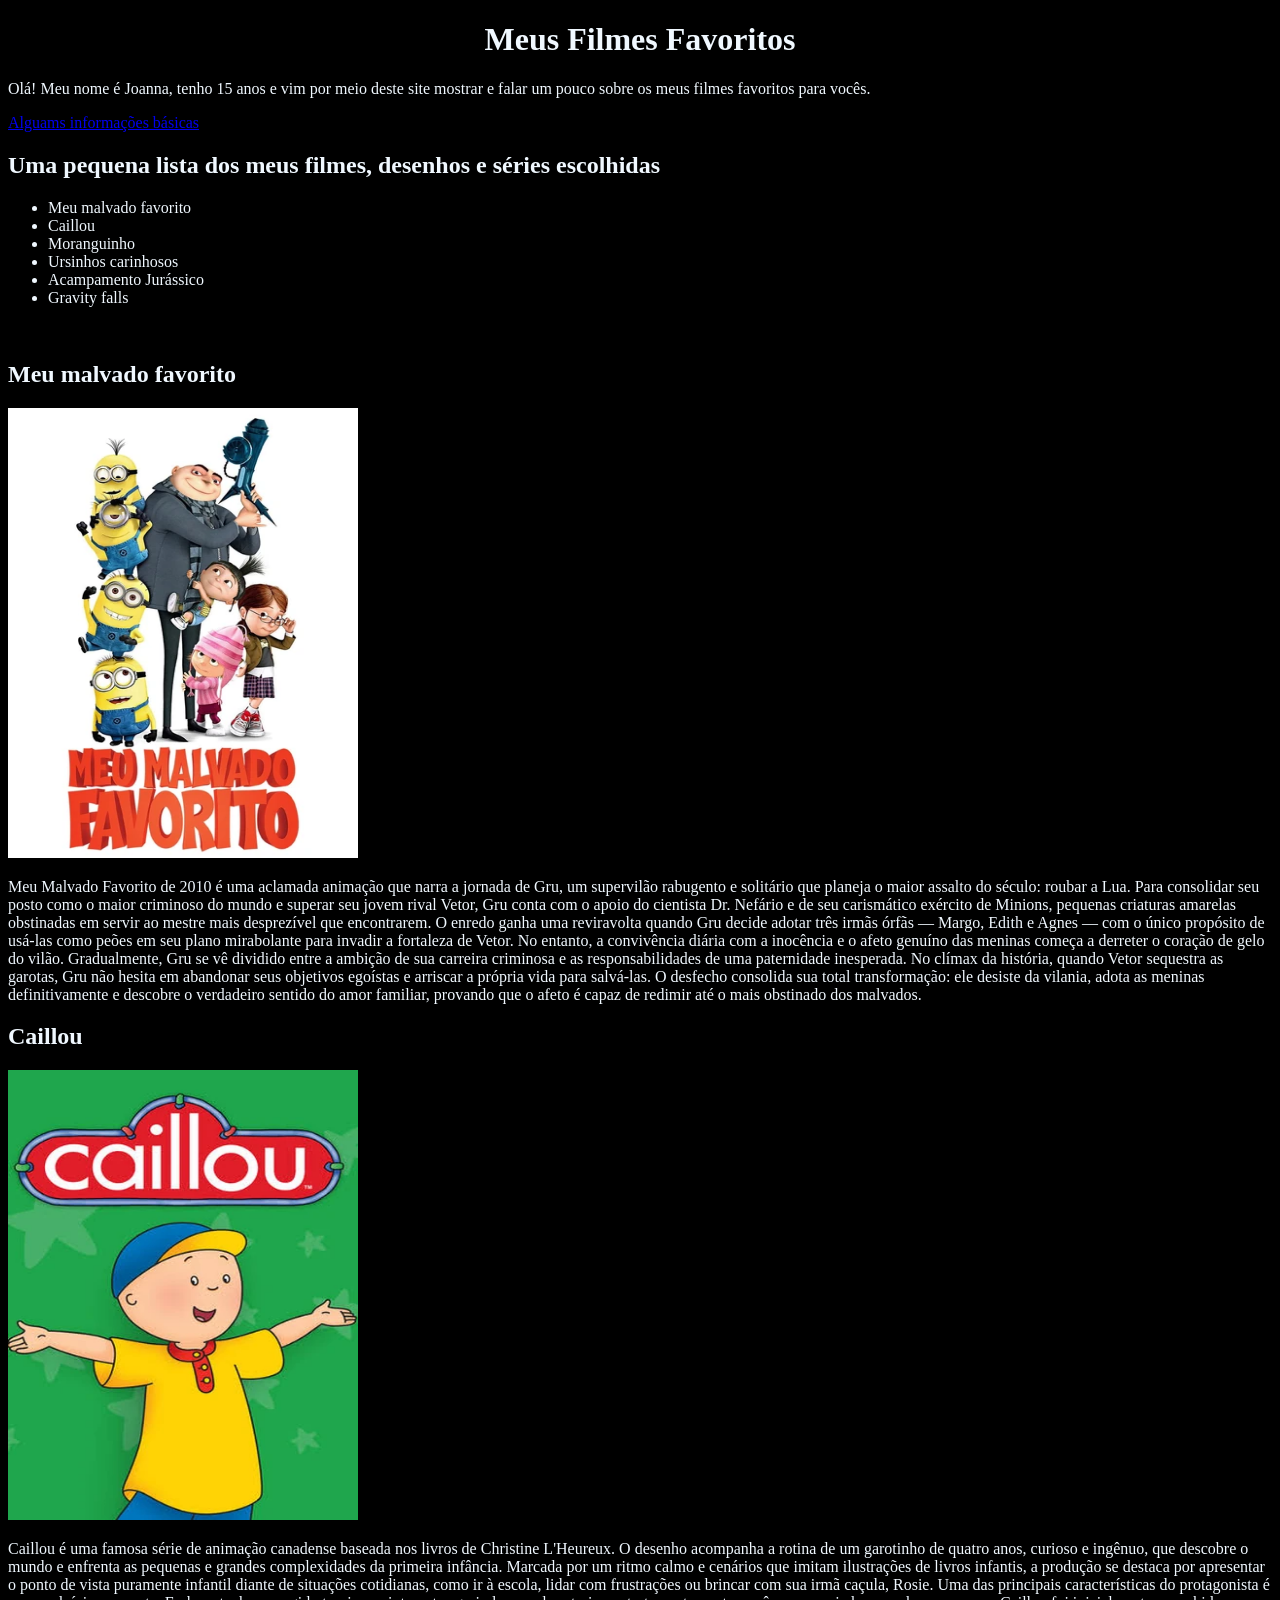
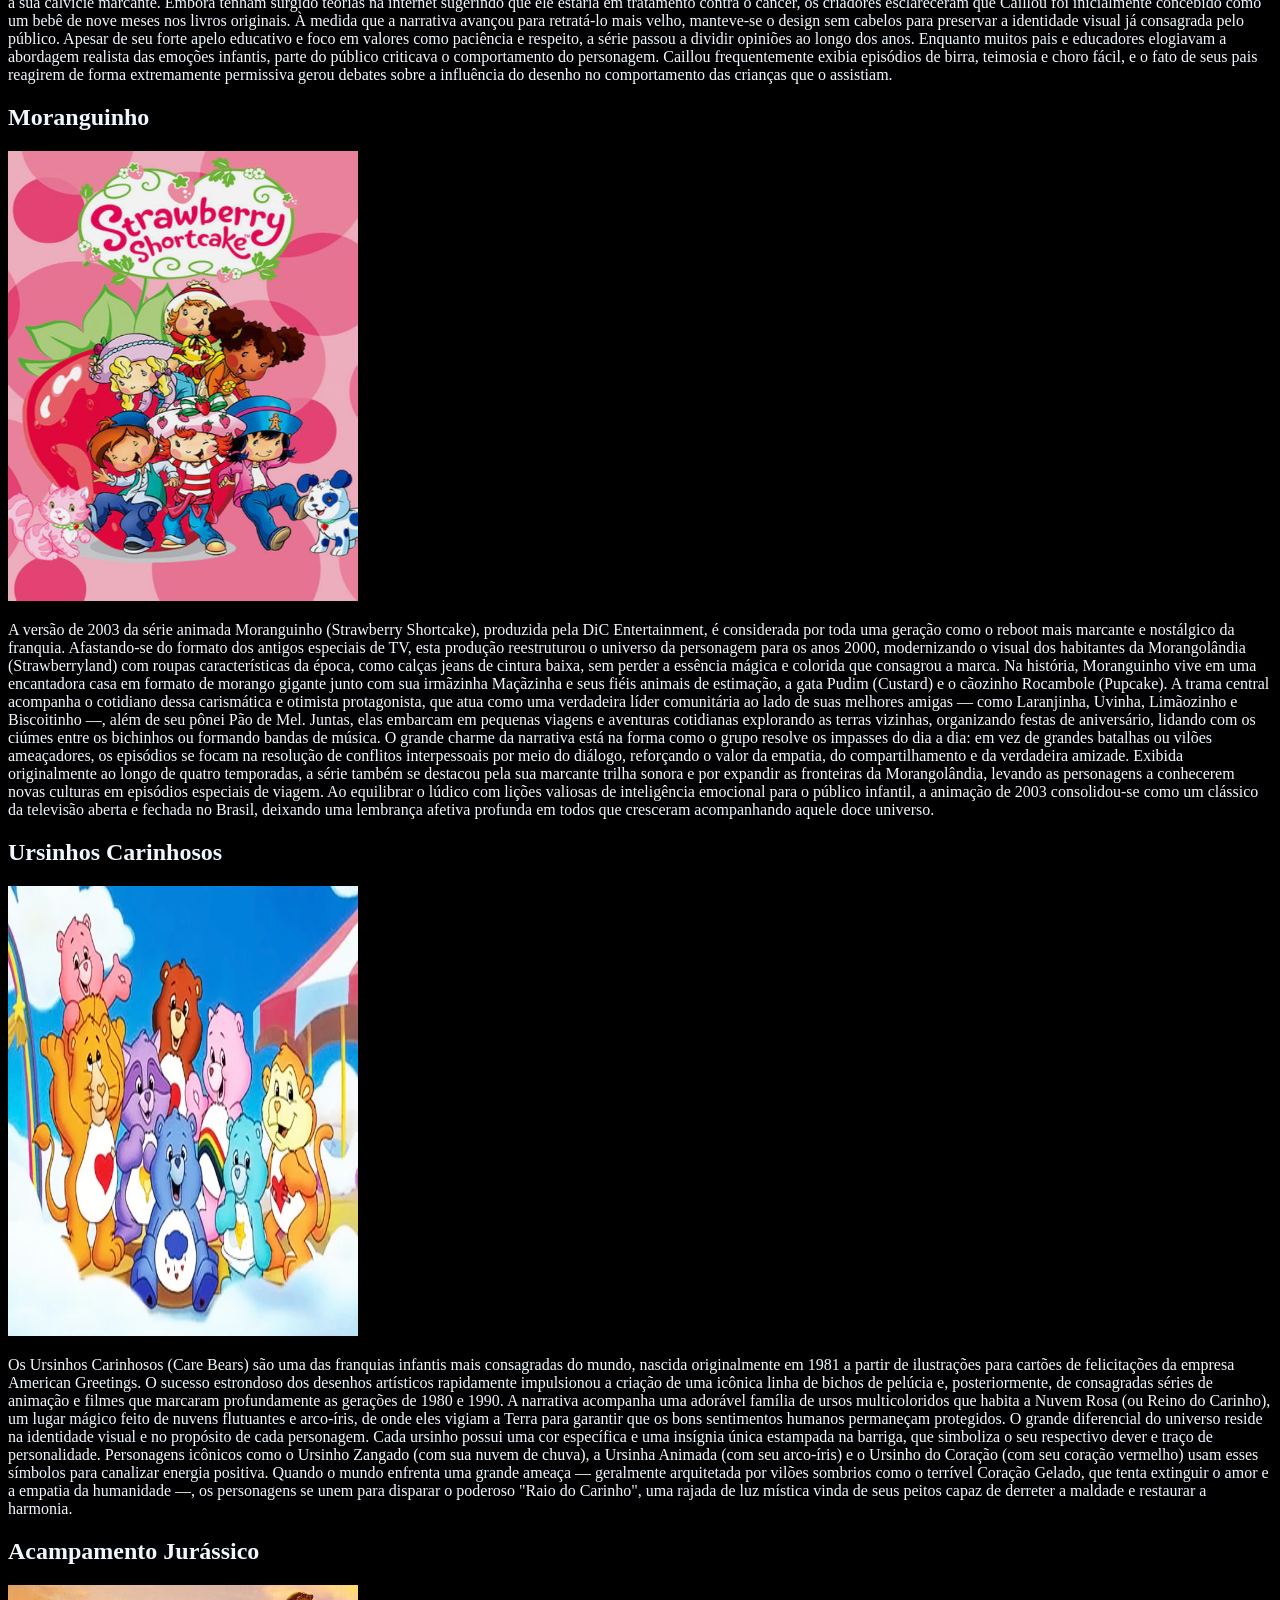
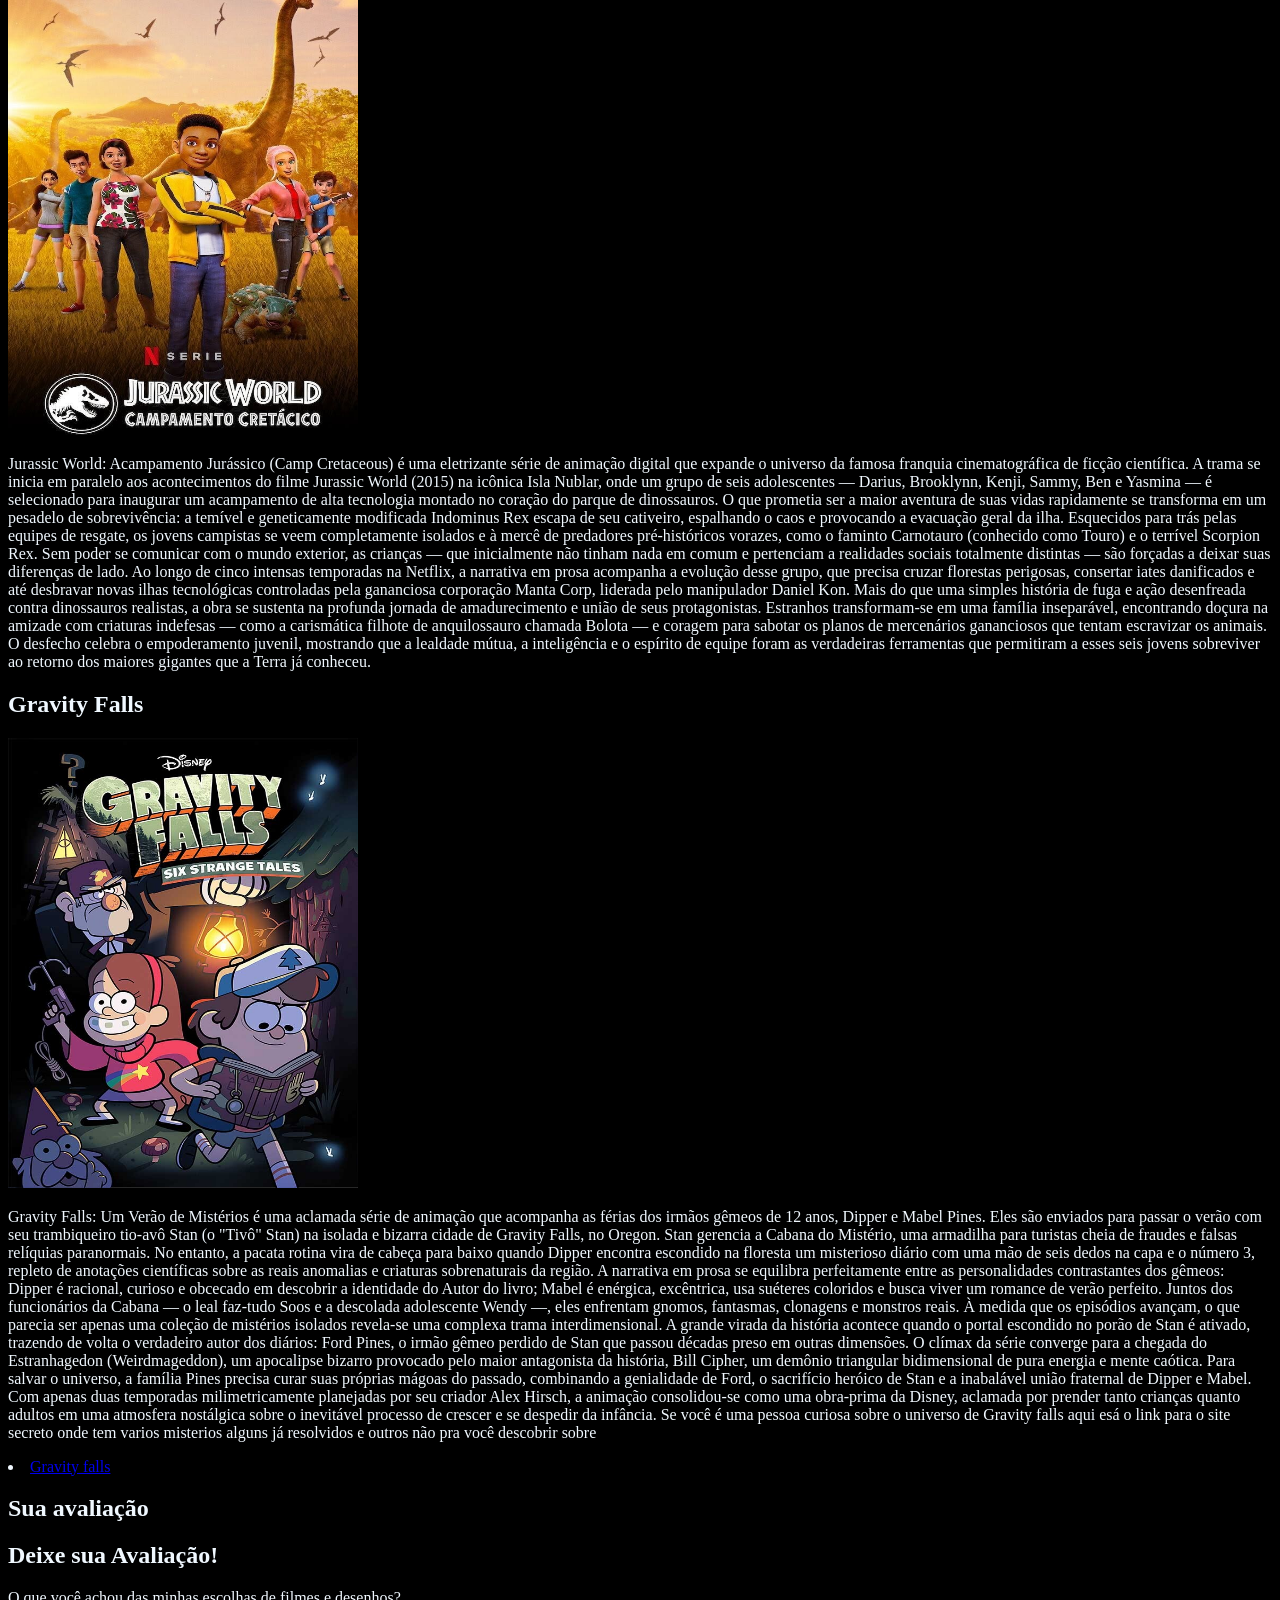
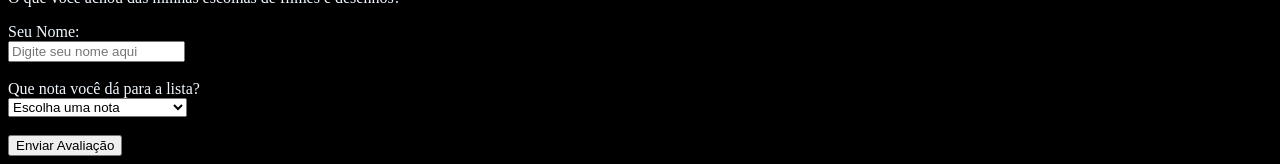
<file: index.html>
<!DOCTYPE html>
<html lang="en">
<head>
     <link rel="stylesheet" href="index.css">
   
    <meta charset="UTF-8">
    <meta name="viewport" content="width=device-width, initial-scale=1.0">
    <title>Meus filmes favoritos</title>
</head>
<body>

    <h1 style="text-align: center;">Meus Filmes Favoritos</h1>  <p >Olá! Meu nome é Joanna, tenho 15 anos e vim por meio deste site mostrar e falar um pouco sobre os meus filmes favoritos para vocês.
    </p>
    
              <a href="site.html">Alguams informações básicas</a>

    <h2>Uma pequena lista dos meus filmes, desenhos e séries escolhidas </h2>
    
<ul>
  <li>Meu malvado favorito</li>
  <li> Caillou</li>
  <li>Moranguinho</li>
  <li> Ursinhos carinhosos </li>
  <li> Acampamento Jurássico</li>
  <li> Gravity falls</li>
</ul>
<br>
<h2> Meu malvado favorito</h2>
<img src="MeuMalvadoFavorito.webp" alt="Meu Malvado Favorito"  width="350" height="450";>
<p>Meu Malvado Favorito de 2010 é uma aclamada animação que narra a jornada de Gru, um supervilão rabugento e solitário que planeja o maior assalto do século: roubar a Lua. Para consolidar seu posto como o maior criminoso do mundo e superar seu jovem rival Vetor, Gru conta com o apoio do cientista Dr. Nefário e de seu carismático exército de Minions, pequenas criaturas amarelas obstinadas em servir ao mestre mais desprezível que encontrarem.
O enredo ganha uma reviravolta quando Gru decide adotar três irmãs órfãs — Margo, Edith e Agnes — com o único propósito de usá-las como peões em seu plano mirabolante para invadir a fortaleza de Vetor. No entanto, a convivência diária com a inocência e o afeto genuíno das meninas começa a derreter o coração de gelo do vilão. Gradualmente, Gru se vê dividido entre a ambição de sua carreira criminosa e as responsabilidades de uma paternidade inesperada.
No clímax da história, quando Vetor sequestra as garotas, Gru não hesita em abandonar seus objetivos egoístas e arriscar a própria vida para salvá-las. O desfecho consolida sua total transformação: ele desiste da vilania, adota as meninas definitivamente e descobre o verdadeiro sentido do amor familiar, provando que o afeto é capaz de redimir até o mais obstinado dos malvados.</p>
<h2> Caillou</h2>
<img src="Caillou.webp" alt="Caillou" width="350" height="450";>
<P>Caillou é uma famosa série de animação canadense baseada nos livros de Christine L'Heureux. O desenho acompanha a rotina de um garotinho de quatro anos, curioso e ingênuo, que descobre o mundo e enfrenta as pequenas e grandes complexidades da primeira infância. Marcada por um ritmo calmo e cenários que imitam ilustrações de livros infantis, a produção se destaca por apresentar o ponto de vista puramente infantil diante de situações cotidianas, como ir à escola, lidar com frustrações ou brincar com sua irmã caçula, Rosie.
Uma das principais características do protagonista é a sua calvície marcante. Embora tenham surgido teorias na internet sugerindo que ele estaria em tratamento contra o câncer, os criadores esclareceram que Caillou foi inicialmente concebido como um bebê de nove meses nos livros originais. À medida que a narrativa avançou para retratá-lo mais velho, manteve-se o design sem cabelos para preservar a identidade visual já consagrada pelo público.
Apesar de seu forte apelo educativo e foco em valores como paciência e respeito, a série passou a dividir opiniões ao longo dos anos. Enquanto muitos pais e educadores elogiavam a abordagem realista das emoções infantis, parte do público criticava o comportamento do personagem. Caillou frequentemente exibia episódios de birra, teimosia e choro fácil, e o fato de seus pais reagirem de forma extremamente permissiva gerou debates sobre a influência do desenho no comportamento das crianças que o assistiam.</P>
<h2> Moranguinho</h2>
<img src="moraguinho.jpg" alt="Moranguinho"width="350" height="450";>
<p>A versão de 2003 da série animada Moranguinho (Strawberry Shortcake), produzida pela DiC Entertainment, é considerada por toda uma geração como o reboot mais marcante e nostálgico da franquia. Afastando-se do formato dos antigos especiais de TV, esta produção reestruturou o universo da personagem para os anos 2000, modernizando o visual dos habitantes da Morangolândia (Strawberryland) com roupas características da época, como calças jeans de cintura baixa, sem perder a essência mágica e colorida que consagrou a marca. Na história, Moranguinho vive em uma encantadora casa em formato de morango gigante junto com sua irmãzinha Maçãzinha e seus fiéis animais de estimação, a gata Pudim (Custard) e o cãozinho Rocambole (Pupcake).
A trama central acompanha o cotidiano dessa carismática e otimista protagonista, que atua como uma verdadeira líder comunitária ao lado de suas melhores amigas — como Laranjinha, Uvinha, Limãozinho e Biscoitinho —, além de seu pônei Pão de Mel. Juntas, elas embarcam em pequenas viagens e aventuras cotidianas explorando as terras vizinhas, organizando festas de aniversário, lidando com os ciúmes entre os bichinhos ou formando bandas de música. O grande charme da narrativa está na forma como o grupo resolve os impasses do dia a dia: em vez de grandes batalhas ou vilões ameaçadores, os episódios se focam na resolução de conflitos interpessoais por meio do diálogo, reforçando o valor da empatia, do compartilhamento e da verdadeira amizade.
Exibida originalmente ao longo de quatro temporadas, a série também se destacou pela sua marcante trilha sonora e por expandir as fronteiras da Morangolândia, levando as personagens a conhecerem novas culturas em episódios especiais de viagem. Ao equilibrar o lúdico com lições valiosas de inteligência emocional para o público infantil, a animação de 2003 consolidou-se como um clássico da televisão aberta e fechada no Brasil, deixando uma lembrança afetiva profunda em todos que cresceram acompanhando aquele doce universo.</p>
<h2> Ursinhos Carinhosos</h2>
<img src="ursinhos.webp" alt="Ursinhos carinhosos"  width="350" height="450";>
<p>Os Ursinhos Carinhosos (Care Bears) são uma das franquias infantis mais consagradas do mundo, nascida originalmente em 1981 a partir de ilustrações para cartões de felicitações da empresa American Greetings. O sucesso estrondoso dos desenhos artísticos rapidamente impulsionou a criação de uma icônica linha de bichos de pelúcia e, posteriormente, de consagradas séries de animação e filmes que marcaram profundamente as gerações de 1980 e 1990. A narrativa acompanha uma adorável família de ursos multicoloridos que habita a Nuvem Rosa (ou Reino do Carinho), um lugar mágico feito de nuvens flutuantes e arco-íris, de onde eles vigiam a Terra para garantir que os bons sentimentos humanos permaneçam protegidos.
O grande diferencial do universo reside na identidade visual e no propósito de cada personagem. Cada ursinho possui uma cor específica e uma insígnia única estampada na barriga, que simboliza o seu respectivo dever e traço de personalidade. Personagens icônicos como o Ursinho Zangado (com sua nuvem de chuva), a Ursinha Animada (com seu arco-íris) e o Ursinho do Coração (com seu coração vermelho) usam esses símbolos para canalizar energia positiva. Quando o mundo enfrenta uma grande ameaça — geralmente arquitetada por vilões sombrios como o terrível Coração Gelado, que tenta extinguir o amor e a empatia da humanidade —, os personagens se unem para disparar o poderoso "Raio do Carinho", uma rajada de luz mística vinda de seus peitos capaz de derreter a maldade e restaurar a harmonia.</p>
<h2> Acampamento Jurássico</h2>
<img src="37dc13ab65a7d91d7b369282160e4e87.jpg" alt="Acampamento Jurássico" width="350" height="450";>
<p>Jurassic World: Acampamento Jurássico (Camp Cretaceous) é uma eletrizante série de animação digital que expande o universo da famosa franquia cinematográfica de ficção científica. A trama se inicia em paralelo aos acontecimentos do filme Jurassic World (2015) na icônica Isla Nublar, onde um grupo de seis adolescentes — Darius, Brooklynn, Kenji, Sammy, Ben e Yasmina — é selecionado para inaugurar um acampamento de alta tecnologia montado no coração do parque de dinossauros. O que prometia ser a maior aventura de suas vidas rapidamente se transforma em um pesadelo de sobrevivência: a temível e geneticamente modificada Indominus Rex escapa de seu cativeiro, espalhando o caos e provocando a evacuação geral da ilha.
Esquecidos para trás pelas equipes de resgate, os jovens campistas se veem completamente isolados e à mercê de predadores pré-históricos vorazes, como o faminto Carnotauro (conhecido como Touro) e o terrível Scorpion Rex. Sem poder se comunicar com o mundo exterior, as crianças — que inicialmente não tinham nada em comum e pertenciam a realidades sociais totalmente distintas — são forçadas a deixar suas diferenças de lado. Ao longo de cinco intensas temporadas na Netflix, a narrativa em prosa acompanha a evolução desse grupo, que precisa cruzar florestas perigosas, consertar iates danificados e até desbravar novas ilhas tecnológicas controladas pela gananciosa corporação Manta Corp, liderada pelo manipulador Daniel Kon.
Mais do que uma simples história de fuga e ação desenfreada contra dinossauros realistas, a obra se sustenta na profunda jornada de amadurecimento e união de seus protagonistas. Estranhos transformam-se em uma família inseparável, encontrando doçura na amizade com criaturas indefesas — como a carismática filhote de anquilossauro chamada Bolota — e coragem para sabotar os planos de mercenários gananciosos que tentam escravizar os animais. O desfecho celebra o empoderamento juvenil, mostrando que a lealdade mútua, a inteligência e o espírito de equipe foram as verdadeiras ferramentas que permitiram a esses seis jovens sobreviver ao retorno dos maiores gigantes que a Terra já conheceu.</p>
<h2> Gravity Falls</h2>
<img src="falls.jpg" alt="Gravity falls"  width="350" height="450";>
<p></p>Gravity Falls: Um Verão de Mistérios é uma aclamada série de animação que acompanha as férias dos irmãos gêmeos de 12 anos, Dipper e Mabel Pines. Eles são enviados para passar o verão com seu trambiqueiro tio-avô Stan (o "Tivô" Stan) na isolada e bizarra cidade de Gravity Falls, no Oregon. Stan gerencia a Cabana do Mistério, uma armadilha para turistas cheia de fraudes e falsas relíquias paranormais. No entanto, a pacata rotina vira de cabeça para baixo quando Dipper encontra escondido na floresta um misterioso diário com uma mão de seis dedos na capa e o número 3, repleto de anotações científicas sobre as reais anomalias e criaturas sobrenaturais da região.
A narrativa em prosa se equilibra perfeitamente entre as personalidades contrastantes dos gêmeos: Dipper é racional, curioso e obcecado em descobrir a identidade do Autor do livro; Mabel é enérgica, excêntrica, usa suéteres coloridos e busca viver um romance de verão perfeito. Juntos dos funcionários da Cabana — o leal faz-tudo Soos e a descolada adolescente Wendy —, eles enfrentam gnomos, fantasmas, clonagens e monstros reais. À medida que os episódios avançam, o que parecia ser apenas uma coleção de mistérios isolados revela-se uma complexa trama interdimensional. A grande virada da história acontece quando o portal escondido no porão de Stan é ativado, trazendo de volta o verdadeiro autor dos diários: Ford Pines, o irmão gêmeo perdido de Stan que passou décadas preso em outras dimensões.
O clímax da série converge para a chegada do Estranhagedon (Weirdmageddon), um apocalipse bizarro provocado pelo maior antagonista da história, Bill Cipher, um demônio triangular bidimensional de pura energia e mente caótica. Para salvar o universo, a família Pines precisa curar suas próprias mágoas do passado, combinando a genialidade de Ford, o sacrifício heróico de Stan e a inabalável união fraternal de Dipper e Mabel. Com apenas duas temporadas milimetricamente planejadas por seu criador Alex Hirsch, a animação consolidou-se como uma obra-prima da Disney, aclamada por prender tanto crianças quanto adultos em uma atmosfera nostálgica sobre o inevitável processo de crescer e se despedir da infância.
Se você é uma pessoa curiosa sobre o universo de Gravity falls aqui esá o link para o site secreto onde tem varios misterios alguns já resolvidos e outros não pra você descobrir sobre</p>
<li><a href="https://gravityfalls.fandom.com/es/wiki/This_Is_Not_A_Website_Dot_Com" target="_blank">Gravity falls</a></li>

<h2>Sua avaliação</h2>
<div class="container-formulario">
    <h2>Deixe sua Avaliação!</h2>
    <p>O que você achou das minhas escolhas de filmes e desenhos?</p>

    <!-- O action deve apontar para o arquivo do seu servidor ou serviço de e-mail -->
    <form action="sucesso.html" method="GEt">
      
        <label for="nome">Seu Nome:</label><br>
        <input type="text" id="nome" name="nome" placeholder="Digite seu nome aqui" required>
        <br><br>

        <label for="nota">Que nota você dá para a lista?</label><br>
        <select id="nota" name="nota" required>
            <option value="" disabled selected>Escolha uma nota</option>
            <option value="5">⭐⭐⭐⭐⭐ (Excelente)</option>
            <option value="4">⭐⭐⭐⭐ (Muito Bom)</option>
            <option value="3">⭐⭐⭐ (Bom)</option>
            <option value="2">⭐⭐ (Regular)</option>
            <option value="1">⭐ (Péssimo)</option>
        </select>
        <br><br>
        <button type="submit">Enviar Avaliação</button>
    </form>
</div>

</body>
</html>
</file>
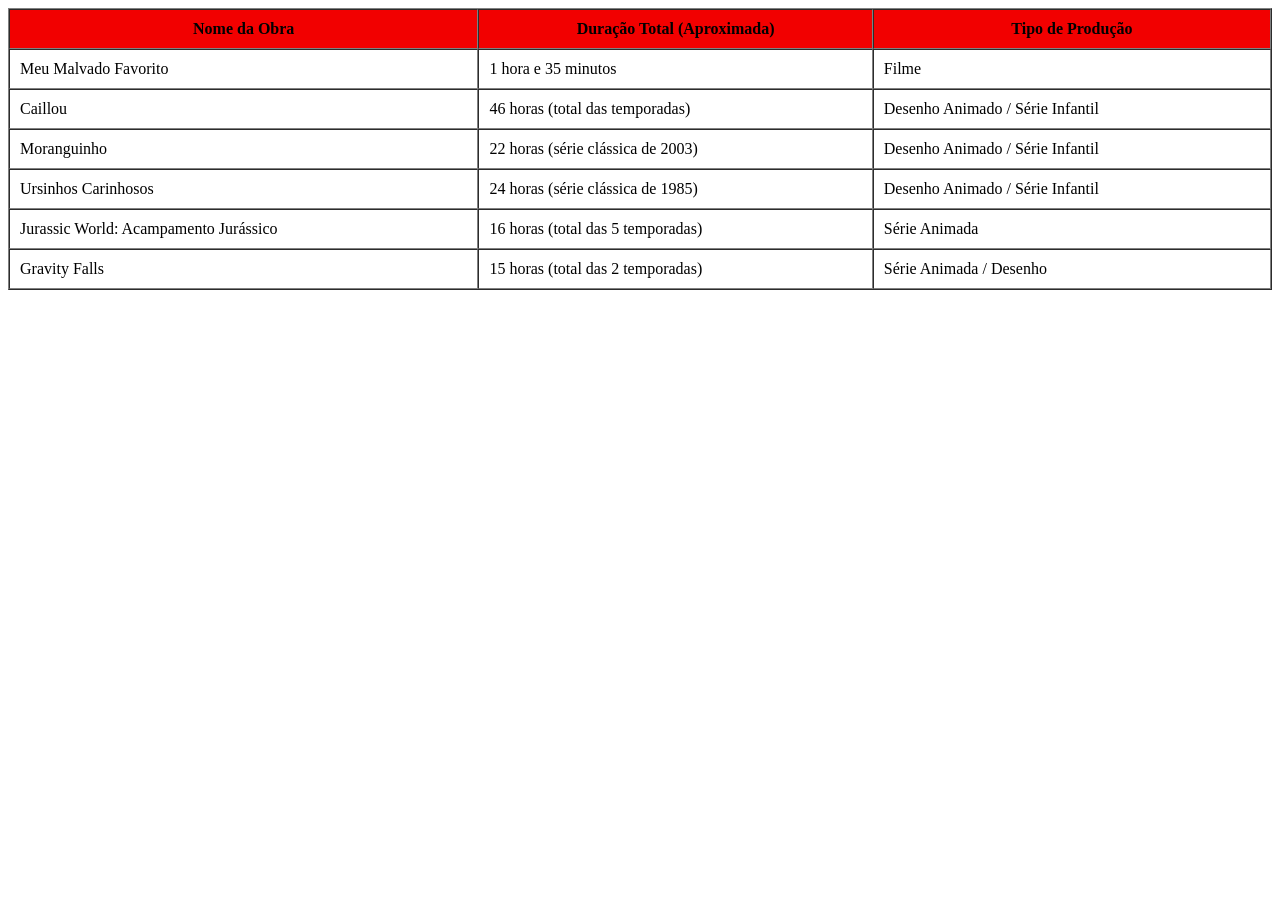
<file: site.html/index.html>
<!DOCTYPE html>
<html lang="en">
<head>

    <meta charset="UTF-8">
    <meta name="viewport" content="width=device-width, initial-scale=1.0">
    <title>Tabela sobre os filmes</title>
</head>
<body>
    <table border="1" cellpadding="10" cellspacing="0" width="100%">
<thead>
    <tr bgcolor="#F2F2oloralign="left">
     <th>Nome da Obra</th>
     <th>Duração Total (Aproximada)</th>
             <th>Tipo de Produção</th>
        </tr>
      </thead>
    <tbody>
      <tr>
                <td>Meu Malvado Favorito</td>
        <td>1 hora e 35 minutos</td>
              <td>Filme</td>
                 </tr>
                                                                      <tr>
                                                                            <td>Caillou</td>
                                                                                  <td>46 horas (total das temporadas)</td>
                                                                                        <td>Desenho Animado / Série Infantil</td>
                                                                                            </tr>
                                                                                                <tr>
                                                                                                      <td>Moranguinho</td>
                                                                                                            <td>22 horas (série clássica de 2003)</td>
                                                                                                                  <td>Desenho Animado / Série Infantil</td>
                                                                                                                      </tr>
                                                                                                                          <tr>
                                                                                                                                <td>Ursinhos Carinhosos</td>
                                                                                                                                      <td>24 horas (série clássica de 1985)</td>
                                                                                                                                            <td>Desenho Animado / Série Infantil</td>
                                                                                                                                                </tr>
                                                                                                                                                    <tr>
                                                                                                                                                          <td>Jurassic World: Acampamento Jurássico</td>
                                                                                                                                                                <td>16 horas (total das 5 temporadas)</td>
                                                                                                                                                                      <td>Série Animada</td>
                                                                                                                                                                          </tr>
                                                                                                                                                                              <tr></tr>
                                                                                                                                                                                 <td>Gravity Falls</td>
                                                                                                                                                                                          <td>15 horas (total das 2 temporadas)</td>
                                                                                                                                                                                                <td>Série Animada / Desenho</td>
                                                                                                                                                                                                    </tr>
                                                                                                                                                                                                </tbody>
                                                                                                                                                                                                         </table>

    
</body>
</html>
</file>
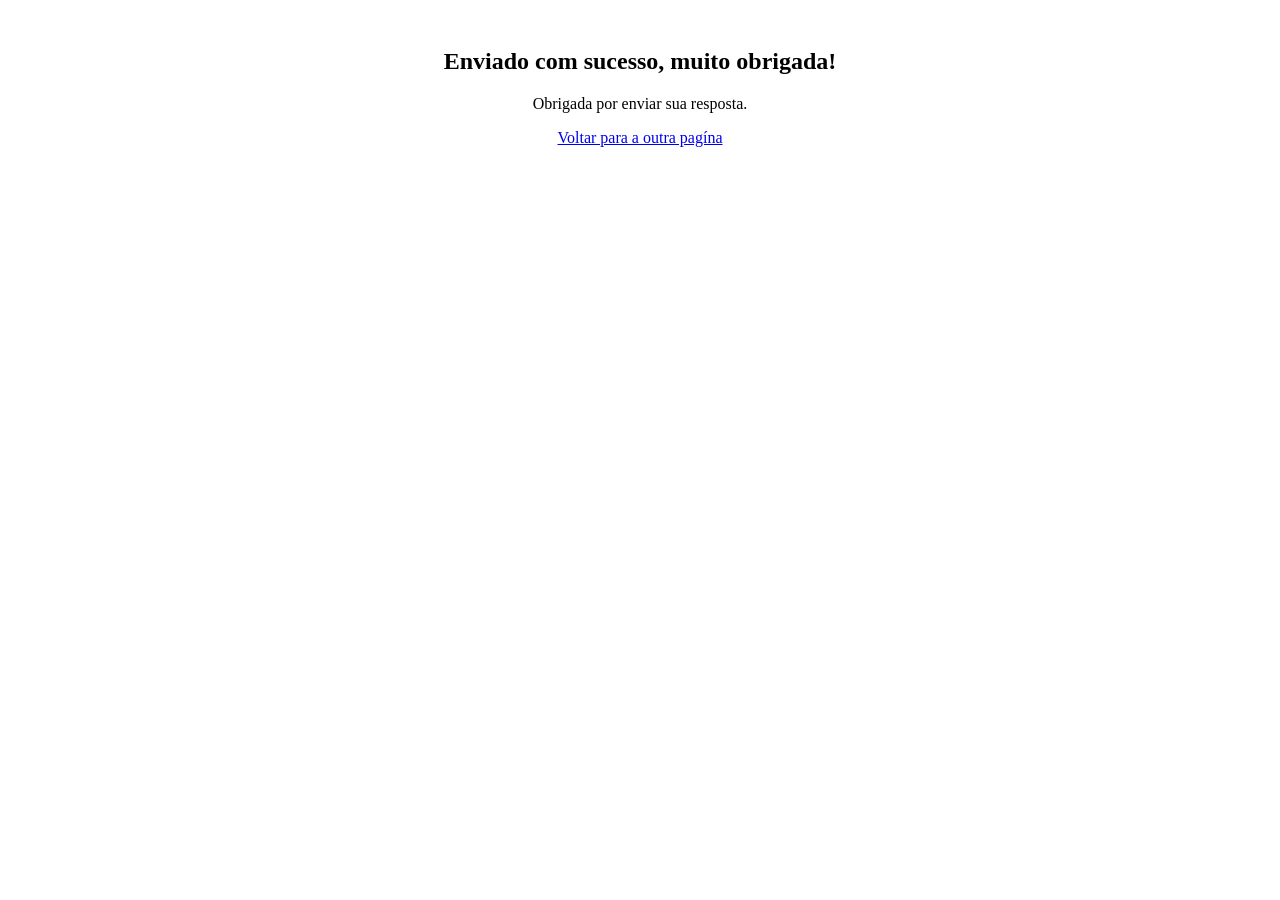
<file: sucesso.html/index.html>
<!DOCTYPE html>
<html lang="pt-BR">
<head>
    <meta charset="UTF-8">
    <title>Sucesso</title>
</head>
<body>
    <div id="sucesso.html" style="text-align: center; padding: 20px;">
        <h2>Enviado com sucesso, muito obrigada!</h2>
        <p>Obrigada por enviar sua resposta.</p>
        <a href="index.html">Voltar para a outra pagína</a>
    </div>
</body>
</html>
</file>
<file: index.css>
body{
color: aliceblue;
background-color:black;
}
.titulo-serifado {
    font: italic bold serif;
}
</file>
